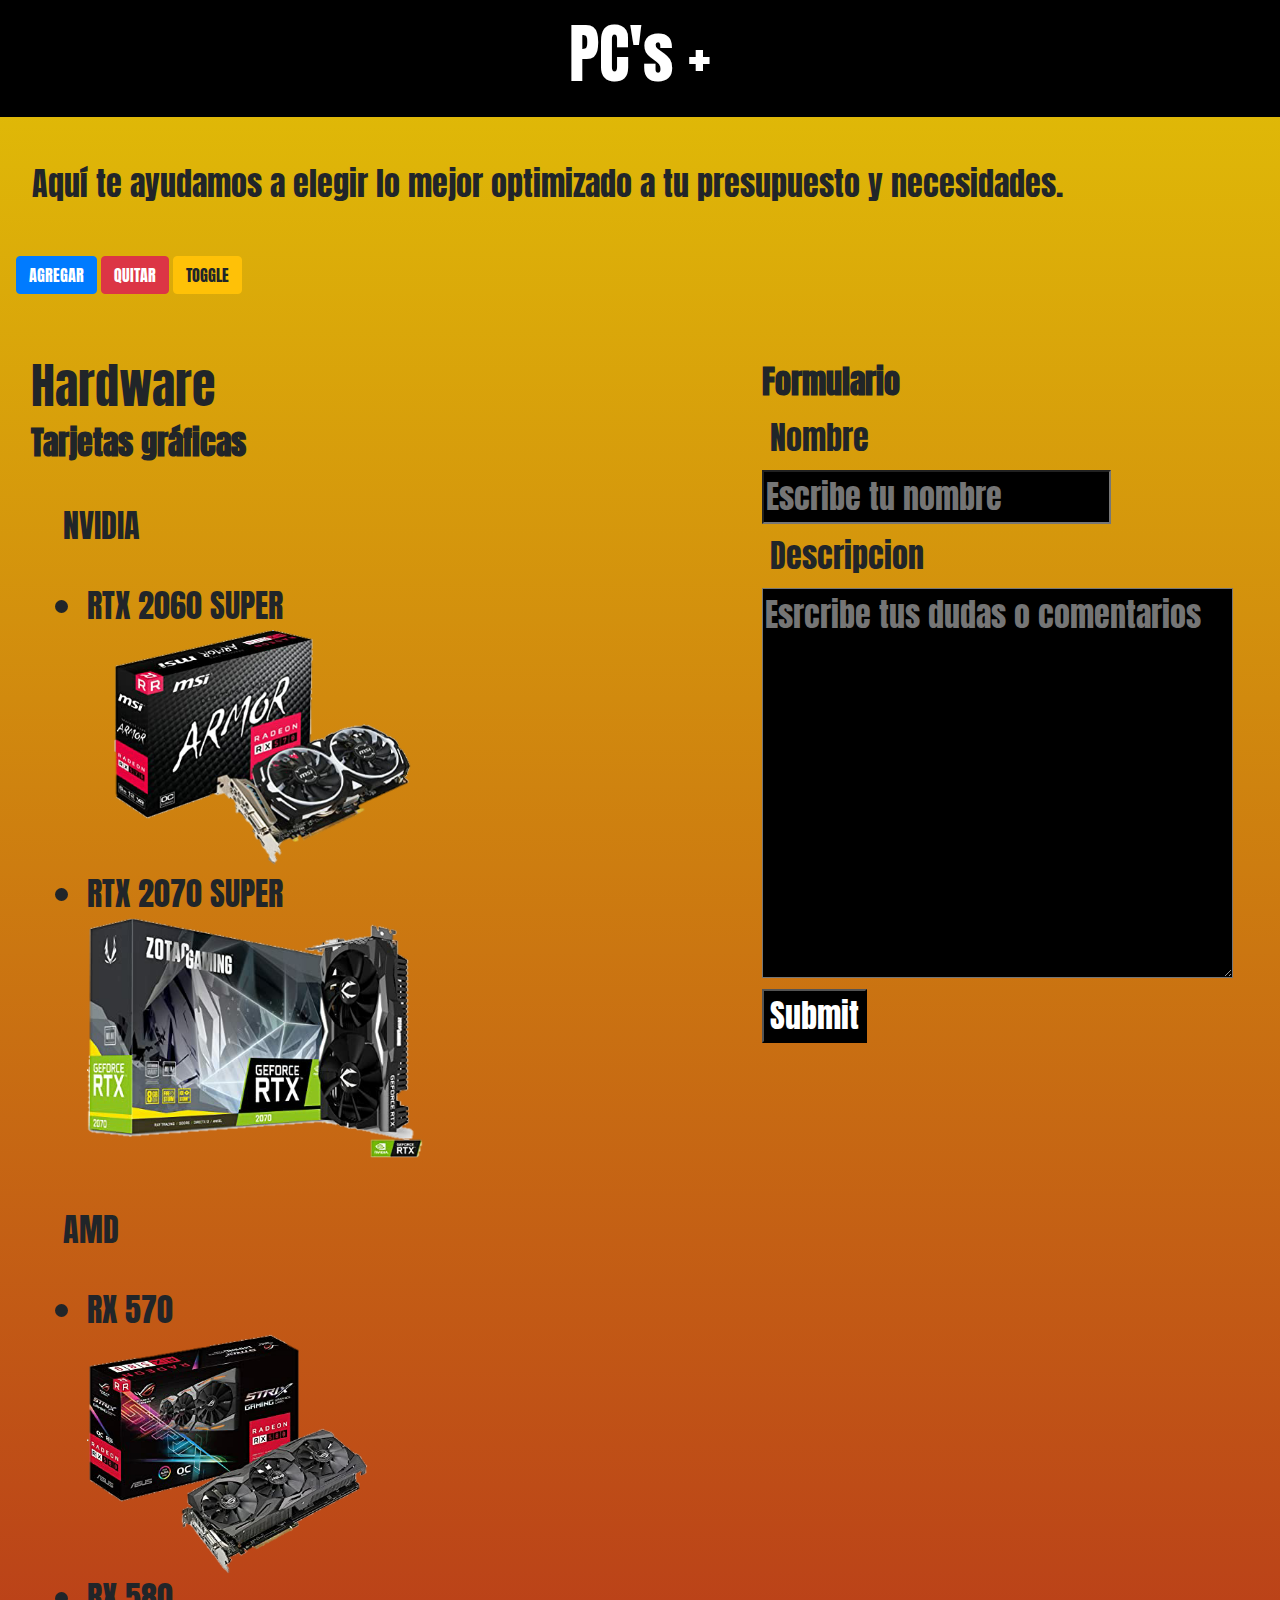
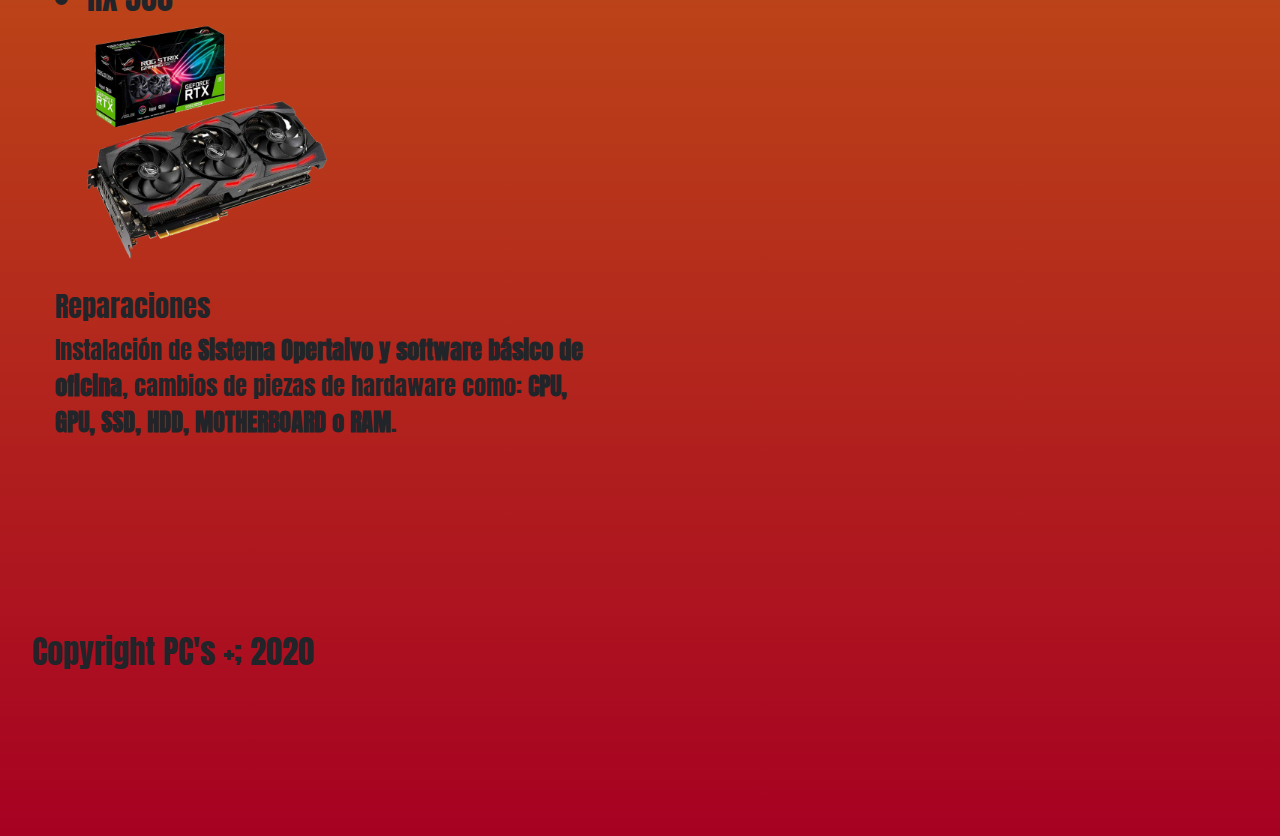
<file: index.html>
<!doctype html>
<html lang="es">
  <head>
	<title>PC's +</title>
	<link rel="stylesheet" type="text/css" href="estilo.css">
	<link rel="icon" href="pcsplus.ico">
	<meta name="desripicion" content="Aquí te ayudamos a elegir lo que mejor se ajuste a tu presupuesto y necesidades">
	<meta name="author" content="PC's +">
	<meta name="keywords" content="Hardware, Software, reparar pc, armar pc, ensamblar pc, elegir hardware">
	<link rel="stylesheet" type="text/css" href="normalize.css">
	<link href="https://fonts.googleapis.com/css2?family=Anton&display=swap" rel="stylesheet">
	<meta name="viewport" content="width=device-width, initial-scale=1.0">
    <!-- Required meta tags -->
    <meta charset="utf-8">
    <meta name="viewport" content="width=device-width, initial-scale=1, shrink-to-fit=no">

    <!-- Bootstrap CSS -->
    <link rel="stylesheet" href="https://stackpath.bootstrapcdn.com/bootstrap/4.3.1/css/bootstrap.min.css" integrity="sha384-ggOyR0iXCbMQv3Xipma34MD+dH/1fQ784/j6cY/iJTQUOhcWr7x9JvoRxT2MZw1T" crossorigin="anonymous">
  </head>
  <body>
    <HEADER><!--encabezado-->
		<div class="head"><h1>PC's +</h1></div>
		<p class="desc">Aquí te ayudamos a elegir lo mejor optimizado a tu presupuesto y necesidades.</p>
	</HEADER>

	<div class="my-5" id="contenido">
		<button class="btn btn-primary">AGREGAR</button>
		<button class="btn btn-danger">QUITAR</button>
		<button class="btn btn-warning">TOGGLE</button>
	</div>

	<div class="container-fluid">
	<nav>
		<div class="content"><h3 class="hardware">Hardware</h3>
		<h4 class="gpu"><strong>Tarjetas gráficas</strong></h4>
			<div><span class="nvidia__ul">NVIDIA</span>
				<ul>
				<li class="nvidia__ul-li">RTX 2060 SUPER</li>
					<img src="imagenes\1.png" alt="Imagén de RTX 2060 SUPER" tittle="RTX 2060 SUPER"/>
					<li class="nvidia__ul-li">RTX 2070 SUPER</li>
					<img src="imagenes\2.png" alt="Imagén de RTX 2070 SUPER" tittle="RTX 2070 SUPER"/>
				</ul></div>
				<div>		<span class="amd__ul">AMD</span>
					<ul>
						<li class="amd__ul-li">RX 570</li>
						<img src="imagenes\3.png" alt="Imagén de RX 570 SUPER" tittle="RX 570 SUPER"/>
						<li class="amd__ul-li">RX 580</li>
						<img src="imagenes\4.png" alt="Imagén de RX 580 SUPER" tittle="RX 580 SUPER"/>
					</ul>
				</div>
				<div class="reparaciones"><section><h3>Reparaciones</h3>
					<p>Instalación de <b>Sistema Opertaivo y software básico de oficina</b>, cambios de piezas de hardaware como: <b>CPU, GPU, SSD, HDD, MOTHERBOARD o RAM</b>.</p></section></div></div></nav>
					<aside><div class="contacto__form"><strong>Formulario</strong>
				<form>
					<label class="contacto__form-label" for="Nombre">Nombre</label>
					<input class="contacto__form-input" type="text" name="Nombre" placeholder="Escribe tu nombre">
					<label class="contacto__form-label" for="desripicion">Descripcion</label>
					<textarea placeholder="Esrcribe tus dudas o comentarios" rows="8" cols="30" class="contacto-form-input" name="desripicion"></textarea>
					<input type="submit" name="Enviar"/>
				</form></div></aside>
				</div>
				<footer>
					Copyright PC's +; 2020
				</footer></div>
				
    <!-- Optional JavaScript -->
    <!-- jQuery first, then Popper.js, then Bootstrap JS -->
    <script src="https://code.jquery.com/jquery-3.3.1.slim.min.js" integrity="sha384-q8i/X+965DzO0rT7abK41JStQIAqVgRVzpbzo5smXKp4YfRvH+8abtTE1Pi6jizo" crossorigin="anonymous"></script>
	<script src="https://cdnjs.cloudflare.com/ajax/libs/popper.js/1.14.7/umd/popper.min.js" integrity="sha384-UO2eT0CpHqdSJQ6hJty5KVphtPhzWj9WO1clHTMGa3JDZwrnQq4sF86dIHNDz0W1" crossorigin="anonymous"></script>
	<script src="https://stackpath.bootstrapcdn.com/bootstrap/4.3.1/js/bootstrap.min.js" integrity="sha384-JjSmVgyd0p3pXB1rRibZUAYoIIy6OrQ6VrjIEaFf/nJGzIxFDsf4x0xIM+B07jRM" crossorigin="anonymous"></script>
	
	<script src="app.js"></script>
  </body>
</html>
</file>
<file: estilo.css>
*{
	font-family: 'Anton', sans-serif;
}

body{
	font-size: 16px;
	background: linear-gradient(to top, rgb(167, 1, 34), #e2c106)
}

.head{
	width: 100%;
	background: black;
	position: fixed;
    top: 0;
    right: 0;
    left: 0;
    padding: 0;
	margin: 0;
	box-sizing: content-box;
}

div h1{
	font-size: 4em;
	color: white;
	padding: 0.25em;
	text-align: center;
}

header p{
	margin:1em;
}

.desc{
	font-size: 2em;
	padding-top: 4em;
}

/*(Bootstrap) Utilizar container-fluid para autoajustar columnas, container sirve para tener columnas de tamaño fijo centradas en el viewport*/
.container-fluid{
	display: grid;
	grid-template-columns: 2fr 1fr;
	margin-top: 4em;
	-ms-grid-column-align: start;
	grid-column-gap: 5em;
}

.container:first-child{
	margin-left: 1em;
}

.hardware{
	font-size: 3em; 
}

.gpu{
	font-size: 2em;
}

div{
	font-size: 1em;
	margin: 0 1em;
}


.contacto__form{
	font-size: 2em;
}

.nvidia__ul{
	font-size: 2em;
	display: inline-block;
	margin: 1em 0.5em;
}

.amd__ul{
	font-size: 2em;
	display: inline-block;
	margin: 1em 0.5em;
}

.nvidia__ul-li{
	font-size: 2em;
}

.amd__ul-li{
	font-size: 2em;
}

.reparaciones{
	font-size: 1.5em;
	padding: .5em 0;
}


.contacto__form-label{
	font-size: 1em;
	margin: 0.25em;
	width: 20%;
	display: block;
}

.contacto__form-input{
	font-size: 1em;
	display: block;
}

img{
	height: 15em;
}

img:hover{
	height: 25em;
}

textarea{
	resize: none;
}

input{
	background: black;
	color: white;
}

textarea{
	background: black;
	color: white;
}

select{
	background: black;
	color: white;
}


footer{
	font-size: 2em;
	margin: 5em 1em;
}

@media screen and (max-width: 800px){
	body{
		font-size: 12px;
	}
	.container-fluid{
	width: 100%;
	margin: 0;
	display: flex;
	flex-direction: column;
}
}
</file>
